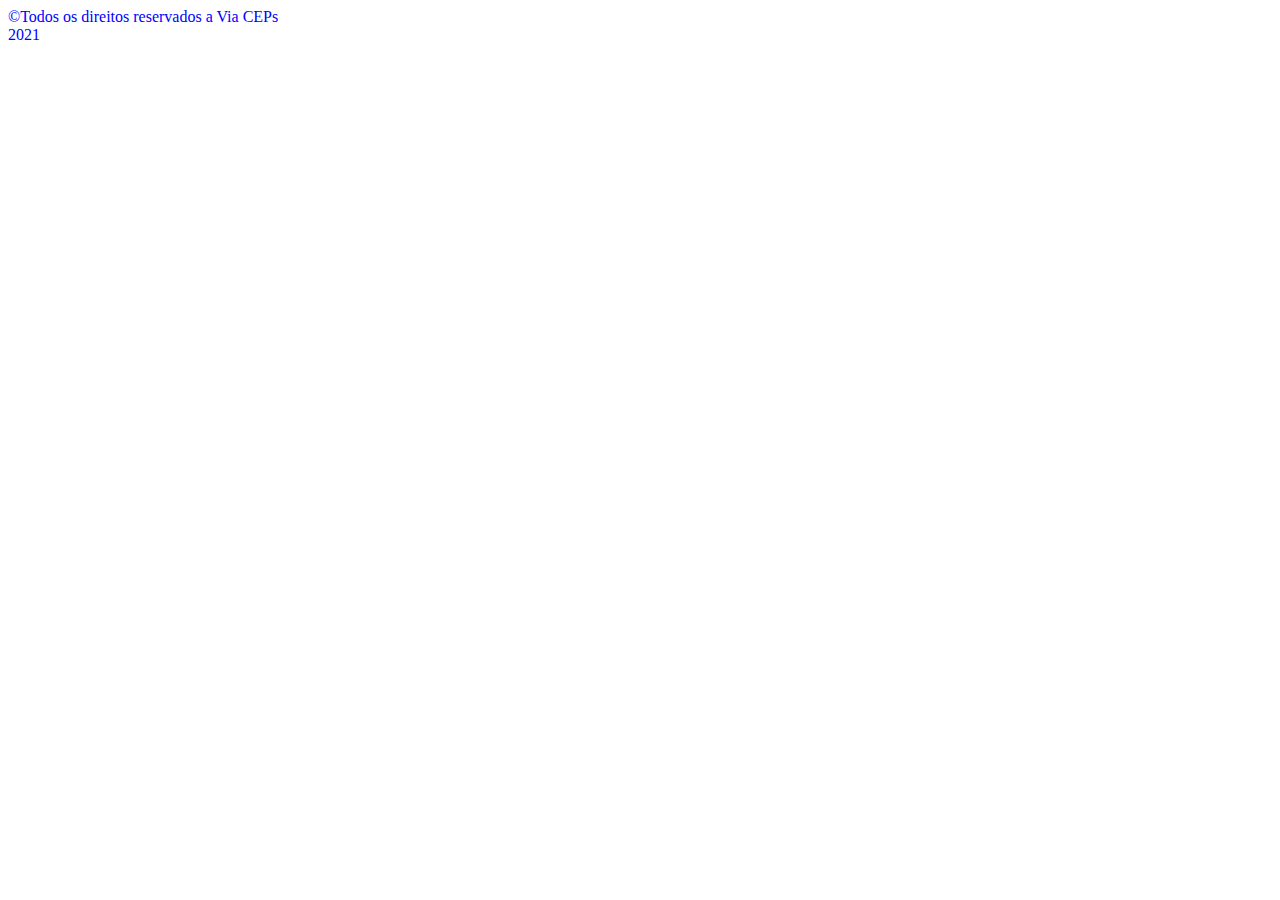
<file: src/index.html>
<!DOCTYPE html>
<HTML lang="pt-br">
  <meta charset="utf-8"/>
  <title>Consultador de CEPs</title>
  <base href="/"/>
  <meta name="viewport" content="width=device-width, initial-scale=1" />
    <link rel="icon" type="image/x-icon" href="favicon.ico" />
    <link
      href="https://fonts.googleapis.com/icon?family=Material+Icons"
      rel="stylesheet"
    />
   
  </head>
  <body>
  <app-root></app-root>
</body>
<footer>
  <div id="container-rodape "  style="clear: both ; color:blue ;">
    <div id="rodape"> 
      &copy;Todos os direitos reservados  a Via CEPs </br>2021
    </div>
  </div>

</html>
</file>
